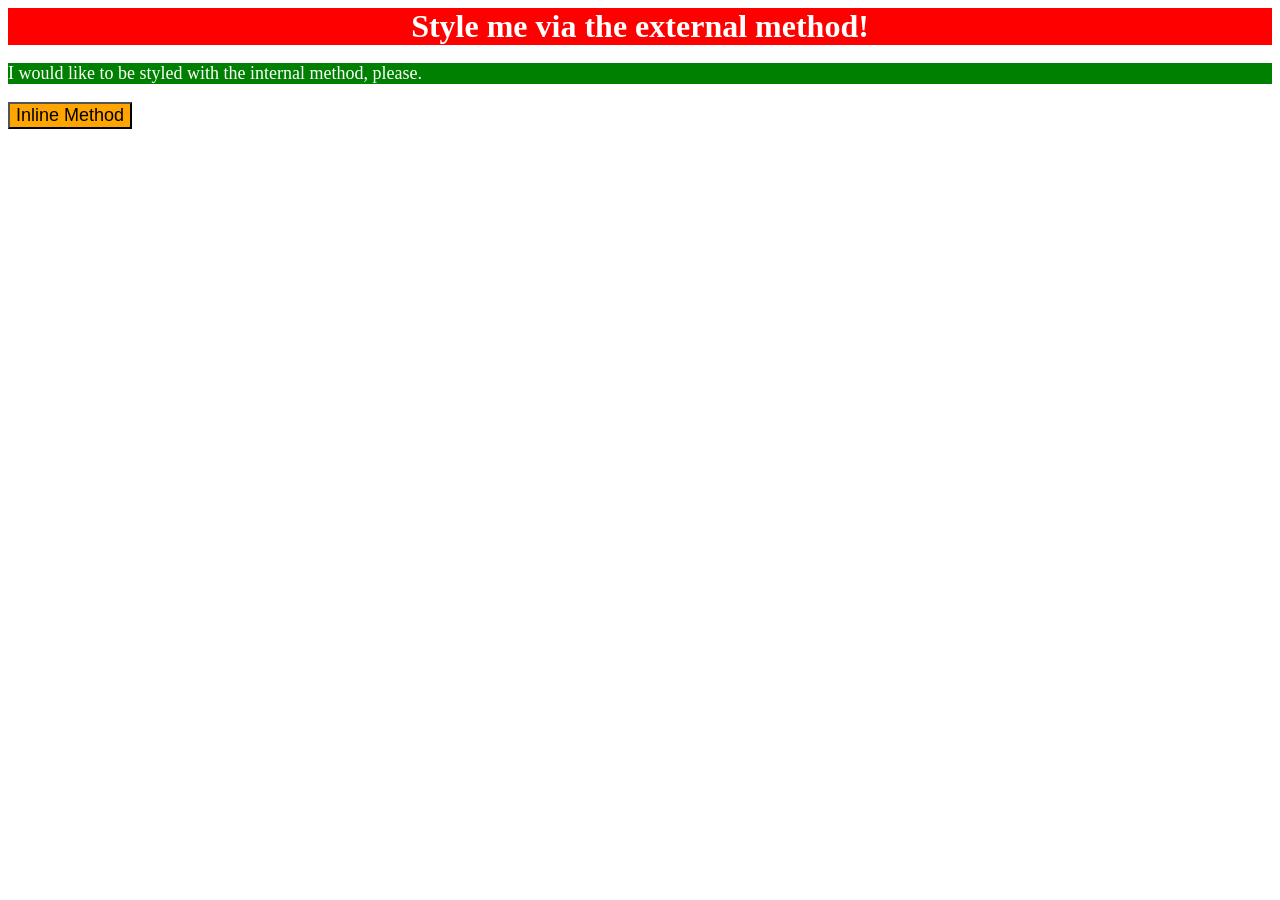
<file: foundations/01-css-methods/index.html>
<!DOCTYPE html>
<html lang="en">
<head>
  <meta charset="UTF-8">
  <meta http-equiv="X-UA-Compatible" content="IE=edge">
  <meta name="viewport" content="width=device-width, initial-scale=1.0">
  <title>Methods for Adding CSS</title>
  <link rel="stylesheet" href="styles.css">
  <style>
    p {
      color: white;
      background-color: green;
      font-size: 18px;
    }
  </style>
</head>
<body>
  <div>Style me via the external method!</div>
  <p>I would like to be styled with the internal method, please.</p>
  <button style="background-color: orange; font-size: 18px;">Inline Method</button>
</body>
</html>
</file>
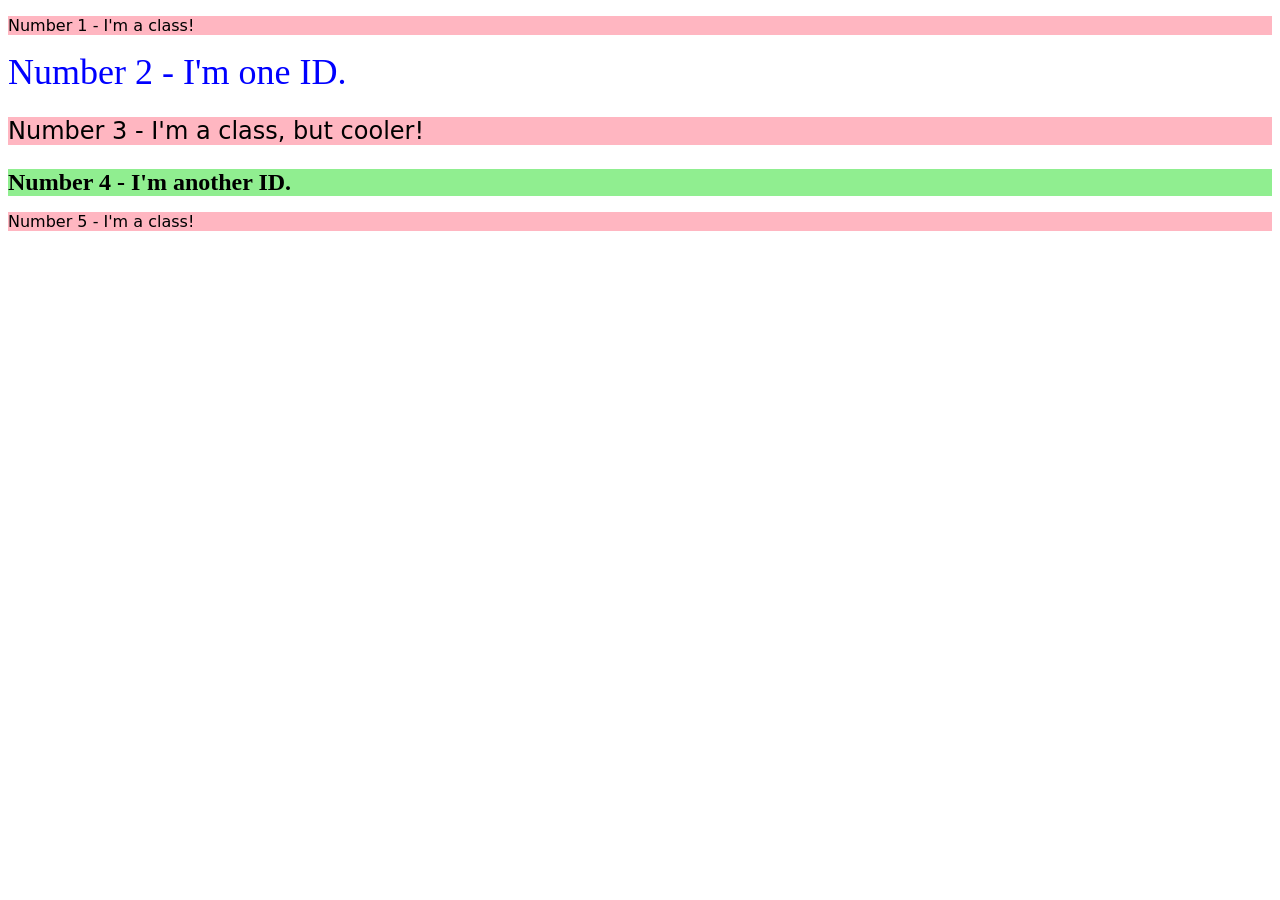
<file: foundations/02-class-id-selectors/index.html>
<!DOCTYPE html>
<html lang="en">
<head>
  <meta charset="UTF-8">
  <meta http-equiv="X-UA-Compatible" content="IE=edge">
  <meta name="viewport" content="width=device-width, initial-scale=1.0">
  <title>Class and ID Selectors</title>
  <link rel="stylesheet" href="style.css">
</head>
<body>
  <p class="odd">Number 1 - I'm a class!</p>
  <div id="cool">Number 2 - I'm one ID.</div>
  <p class="odd odd-cooler">Number 3 - I'm a class, but cooler!</p>
  <div id="another">Number 4 - I'm another ID.</div>
  <p class="odd">Number 5 - I'm a class!</p>
</body>
</html>
</file>
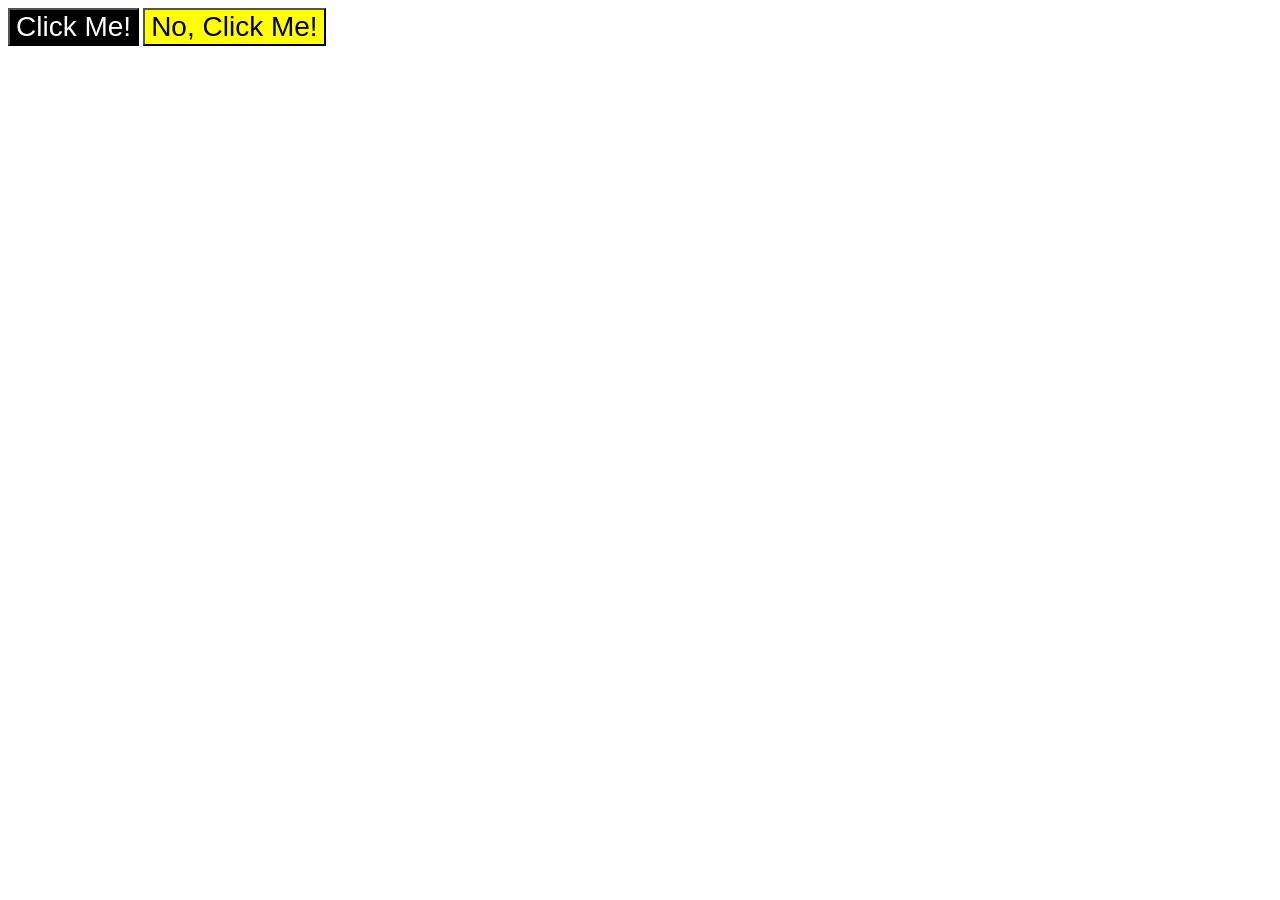
<file: foundations/03-grouping-selectors/index.html>
<!DOCTYPE html>
<html lang="en">
<head>
  <meta charset="UTF-8">
  <meta http-equiv="X-UA-Compatible" content="IE=edge">
  <meta name="viewport" content="width=device-width, initial-scale=1.0">
  <title>Grouping Selectors</title>
  <link rel="stylesheet" href="style.css">
</head>
<body>
  <button class="click">Click Me!</button>
  <button class="noclick">No, Click Me!</button>
</body>
</html>
</file>
<file: foundations/01-css-methods/styles.css>
/* styles.css */

 div {
     color: white;
     background-color: red;
     font-size: 32px;
     text-align: center;
     font-weight: bold;
 }
</file>
<file: foundations/02-class-id-selectors/style.css>
/* style.css */

.odd {
    background-color: #ffb6c1;
    font-family: Verdana, "Dejavu sans", sans-serif;
}

#cool {
    color: blue;
    font-size: 36px;
}

.odd-cooler {
    font-size: 24px;
}

#another {
    background-color: lightgreen;
    font-weight: bold;
    font-size: 24px;
}
</file>
<file: foundations/03-grouping-selectors/style.css>
/* styles.css */

.click,
.noclick {
    font-size: 28px;
    font-family: Helvetica, 'Times New Roman', sans-serif;
}

.click {
    color: white;
    background-color: hsl(0, 0%, 0%);
}

.noclick {
    color: black;
    background-color: #ffff00;
}
</file>
